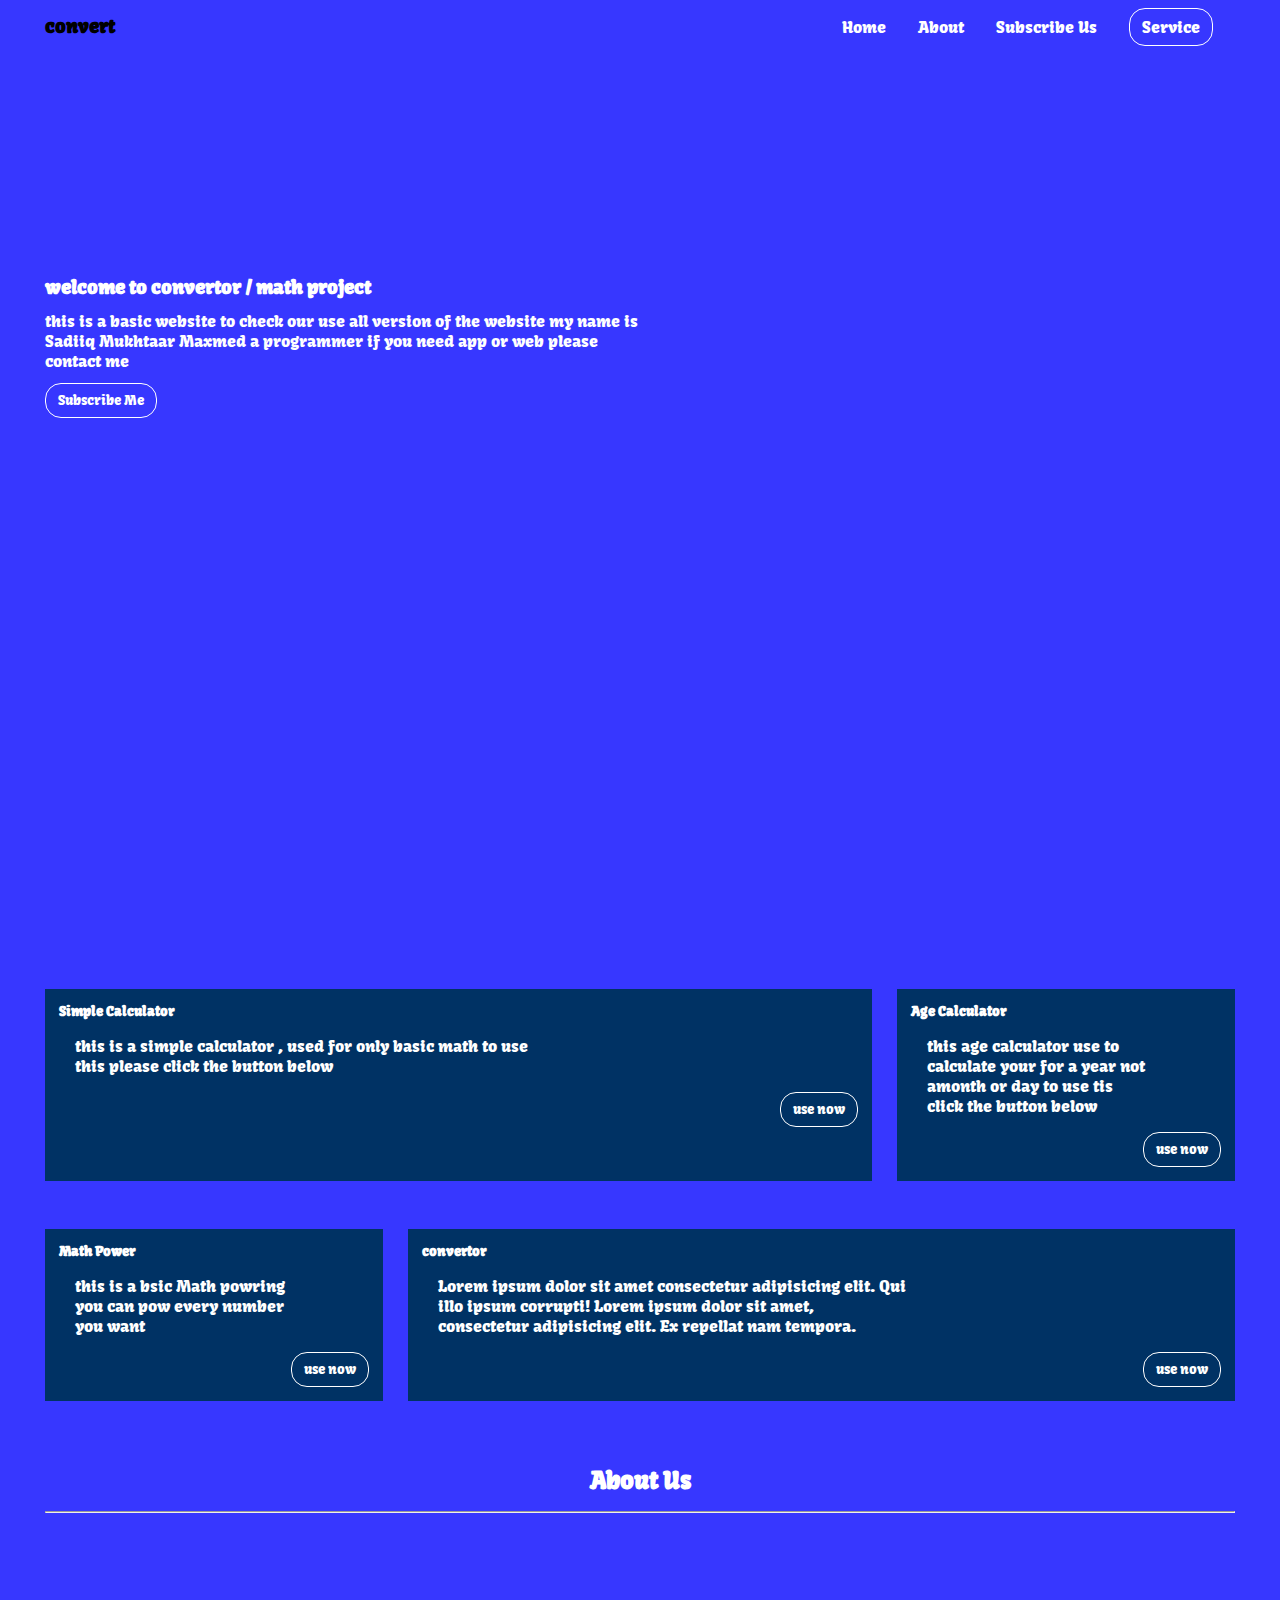
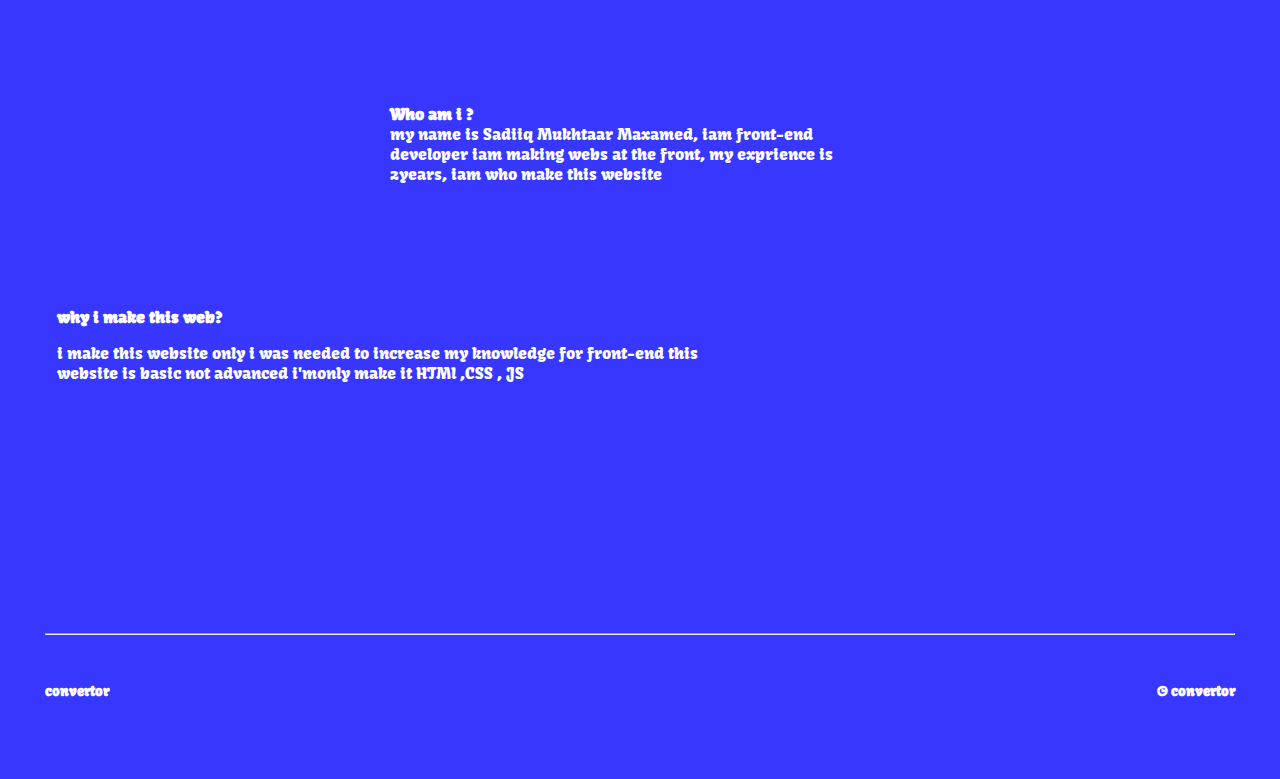
<file: index.html>
<!DOCTYPE html>
<html lang="en">
<head>
    <meta charset="UTF-8">
    <meta name="viewport" content="width=device-width, initial-scale=1.0">
    <link rel="stylesheet" href="style.css">
    <link rel="stylesheet" href="https://cdnjs.cloudflare.com/ajax/libs/font-awesome/6.5.1/css/all.min.css">
    <link rel="preconnect" href="https://fonts.googleapis.com">
    <link rel="preconnect" href="https://fonts.gstatic.com" crossorigin>
    <link href="https://fonts.googleapis.com/css2?family=Kavoon&display=swap" rel="stylesheet">
    <title>Convertor</title>
</head>
<body>
    <!-- header  -->
    <header>
        <div class="logo-container">
            <h3>convert</h3>
        </div>
        <div class="navigation-bar">
            <ul>
                <li><a class="homeBtn" style="cursor: pointer;">Home</a></li>
                <li><a class="aboutBtn" href="#about" style="cursor: pointer;" >About</a></li>
                <li><a class="suscribeUs"  style="cursor: pointer;">Subscribe Us</a></li>
                <li><a class="btnServive" href="#service">Service</a></li>
            </ul>
        </div>
        <div class="burger">
            <i class="fa-solid fa-bars"></i>
        </div>
    </header>

    <div class="intro-container">
        <h3>welcome to convertor / math project</h3>
        <p>this is a basic website to check our use all version of the website 
            my name is Sadiiq Mukhtaar Maxmed a programmer if you need app 
            or web please contact me  
        </p>
        <button class="subscribMe">Subscribe Me</button>
    </div>

    <div class="date-container">
        <p class="p-date1">
            <span class="daySpan"></span>
            <span class="dateSpan"></span>
            <span class="monthSpan"></span>
            <span class="yearSpan"></span>
        </p>
        <p class="p-date2">
            <span class="hourSpan"></span>
            <span class="minuteSpan"></span>
            <span class="secondSpan"></span>
        </p>
    </div>


    <div class="service-container " id="service">
            <div class="simple-calc">
                <h5>Simple Calculator</h5>
                <p>
                    this is a simple calculator , used for only basic math to use this 
                    please click the button below
                </p>
                <button class="simpleCalcBtn Btn">use now</button>
            </div>

            <div class="age-calc">
                <h5>Age Calculator</h5>
                <p>
                    this age calculator use to calculate
                    your for a year not amonth or day
                    to use tis click the button below
                </p>
                <button class="ageCalcBtn Btn">use now</button>
            </div>
    </div>

    <div class="service-container2">
        <div class="math-pow">
            <h5>Math Power</h5>
            <p>
                this is a bsic Math powring you can pow every number you want
            </p>
            <button class="mathPowBtn Btn">use now</button>
        </div>
        <div class="convertor">
            <h5>convertor</h5>
            <p>
               Lorem ipsum dolor sit amet consectetur adipisicing elit. Qui illo ipsum corrupti! 
               Lorem ipsum dolor sit amet, consectetur adipisicing elit. Ex repellat nam tempora. 
            </p>
            <button class="convertorBtn Btn">use now</button>
        </div>
    </div>

    <div class="about-us" id="about">
        <h2>About Us </h2>
        <hr>
        <div class="first-about">
            <!-- <div class="img">
                <img src="img.jpg" alt="" srcset="">
            </div> -->
            <div class="text">
                <h4>Who am i ? </h4>
                <p style="max-width: 500px;">
                    my name is Sadiiq Mukhtaar Maxamed,
                    iam front-end developer iam making webs 
                    at the front, my exprience is 2years, iam who
                    make  this website 
                </p>
            </div>
        </div>
        <div class="second-about" style="padding:12px; margin-top:1rem ;">
            <h4>why i make this web?</h4>
            <p style="max-width: 700px; margin-top:1rem ;">
                i make this website only i was needed to increase my knowledge for
                front-end this website is basic not advanced
                i'monly make it HTMl ,CSS , JS
            </p>
        </div>

        <div class="subscribeUs-container">
            <div class="intro-subscribeUs">
                <h3>subscribe us </h3>
                <div class="cancel" style="cursor: pointer; ">
                    <i class="fa-solid fa-xmark"></i>
                </div>
            </div>
            <p>
                to subscribe us enter this our info and when you finsh click the submit button 
                and we contactr you hurry up 
            </p>
            <div class="form-container">
                <form action="https://formspree.io/f/mleqwlnj"method="POST"> 
                    <label> Name:</label> <br>
                    <input type="text" name="name"><br>
                    <label> Email:</label> <br>
                    <input type="email" name="email"><br>
                    <label>country: </label> <br>
                    <input type="taxt" name="country"><br>
                    <label>Date: </label> <br>
                    <input type="taxt" name="Date" class="DateInp"><br>
                    <button type="submit" class="Btn" style="float: inline-end;">Send</button>
                </form>
            </div>

        </div>


        <hr style="margin-top: 20%;margin-bottom: 3rem;">
        <footer >
            <div class="main-fo0ter"  style="margin-bottom: 4rem;">
                <h5>convertor</h5>
                <h5> &copy; convertor <span class="spanMonthTwo"></span> <span class="spanYearTwo"></span></h5>
            </div>    
        </footer>
    </div>
    <script src="main.js"> 
    </script>
</body>
</html>
</file>
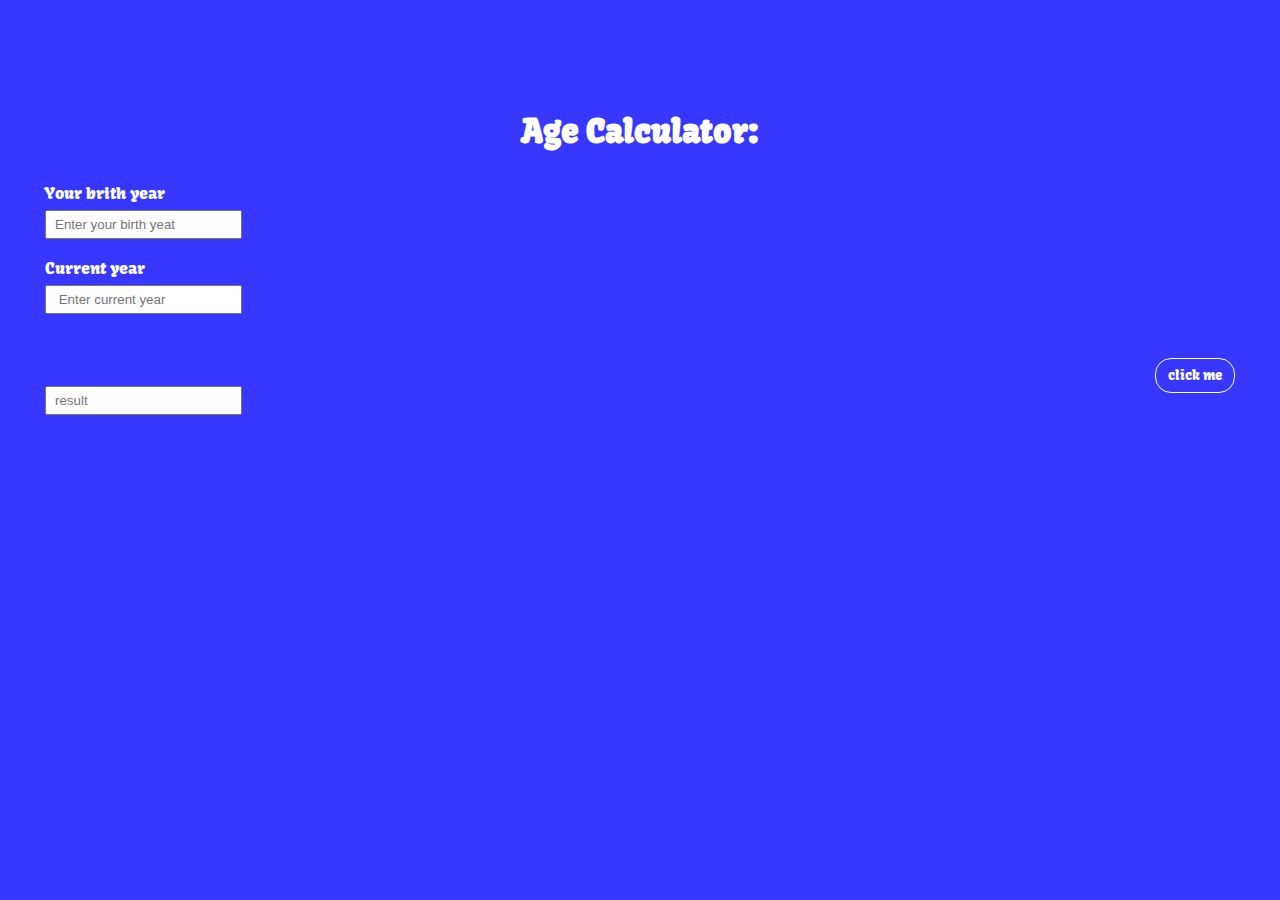
<file: age-calculator.html>
<!DOCTYPE html>
<html lang="en">
<head>
    <meta charset="UTF-8">
    <meta name="viewport" content="width=device-width, initial-scale=1.0">
    <link rel="stylesheet" href="https://cdnjs.cloudflare.com/ajax/libs/font-awesome/6.5.1/css/all.min.css">
    <link rel="preconnect" href="https://fonts.googleapis.com">
    <link rel="preconnect" href="https://fonts.gstatic.com" crossorigin>
    <link href="https://fonts.googleapis.com/css2?family=Kavoon&display=swap" rel="stylesheet">
    <link rel="stylesheet" href="style.css">
    <title>age-calculator</title>
</head>
<body>

    <div class="age-calculator">
        <h1 style="text-align: center; margin: 2rem 0;">Age Calculator: </h1>

        <p for="" style="margin: 7px 0;">Your brith year<p>
        <input type="number" class="brithYear" name="" id="" placeholder="Enter your birth yeat" style="margin-bottom: 12px;">

        <p for="" style="margin: 7px 0;">Current year </p> 
        <input type="number" class="inputCurrentYear" placeholder=" Enter current year" style="margin-bottom: 12px;"><br><br>
        
        <button class="clickMe Btn" style="float:inline-end; margin: 12px 0;">click me </button> <br><br>
        <input type="number" class="result" placeholder="result" > 
    </div>

   

    <script src="age-calculator.js"></script>
</body>
</html>
</file>
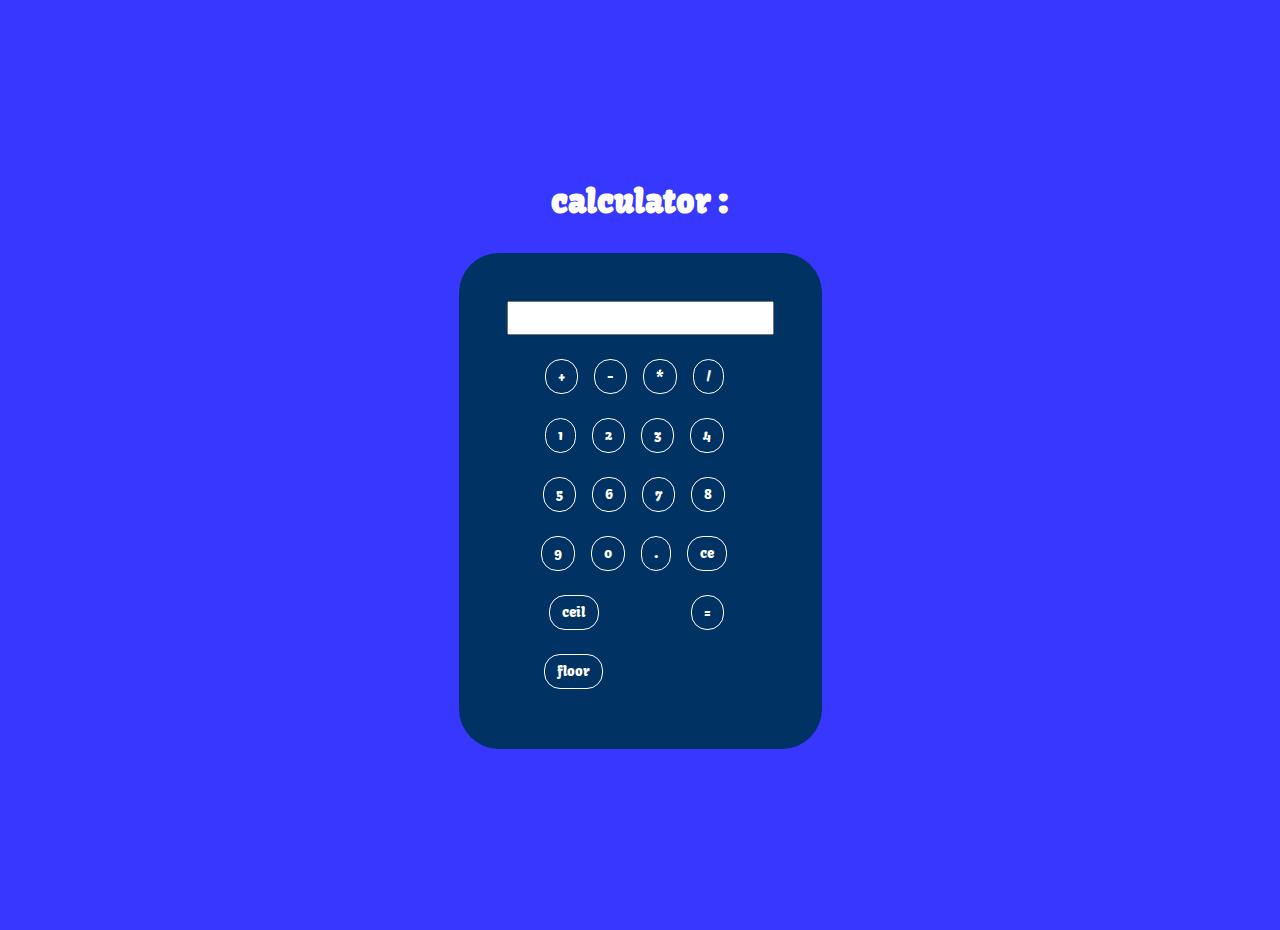
<file: calculator.html>
<!DOCTYPE html>
<html lang="en">
<head>
    <meta charset="UTF-8">
    <meta name="viewport" content="width=device-width, initial-scale=1.0">
    <link rel="stylesheet" href="style.css">
    <link rel="stylesheet" href="https://cdnjs.cloudflare.com/ajax/libs/font-awesome/6.5.1/css/all.min.css">
    <link rel="preconnect" href="https://fonts.googleapis.com">
    <link rel="preconnect" href="https://fonts.gstatic.com" crossorigin>
    <link href="https://fonts.googleapis.com/css2?family=Kavoon&display=swap" rel="stylesheet">
    <title>Calculator</title>
</head>
<body>
    <div class="container-cal">
        <div class="title-cal">
            <h1 style="margin-bottom: 2rem;">calculator : </h1>
        </div>
       <div class="all-button">
        <div >
            <input type="text" class="display-inp" >
        </div>
        <div class="main-calculator">
            <div class="face5">
                <button class="btn" onclick="displayValue('+')"> + </button>
                <button class="btn" onclick="displayValue('-')"> - </button>
                <button class="btn" onclick="displayValue('*')"> * </button>
                <button class="btn" onclick="displayValue('/')"> / </button>
            </div>
            <div class="face1-cal">
                <button class="btn" onclick="displayValue('1')"> 1 </button>
                <button class="btn" onclick="displayValue('2')"> 2 </button>
                <button class="btn" onclick="displayValue('3')"> 3 </button>
                <button class="btn" onclick="displayValue('4')"> 4 </button>
            </div>
            <div class="face2">
                <button class="btn" onclick="displayValue('5')"> 5 </button>
                <button class="btn" onclick="displayValue('6')"> 6 </button>
                <button class="btn" onclick="displayValue('7')"> 7 </button> 
                <button class="btn" onclick="displayValue('8')"> 8 </button>
            </div>
            <div class="face3">
                <button class="btn" onclick="displayValue('9')"> 9 </button>
                <button class="btn" onclick="displayValue('0')"> 0 </button>
                <button class=" btn" onclick="displayValue('.')"> . </button>
                <button class="clearBtn btn"  onclick="clear()"> ce </button>
            </div>

           <div class="flex">
            <div class="face4">
                <button class="btn" onclick="ceil()">ceil</button> <br>
                <button class="btn" onclick="floor()">floor</button>
            </div>
            <div class="face5">
                <button class="btn" onclick="equalTo()">=</button>
            </div>
           </div>
        </div>
       </div>
    </div>
    <script src="calculator.js"></script>
</body>
</html>
</file>
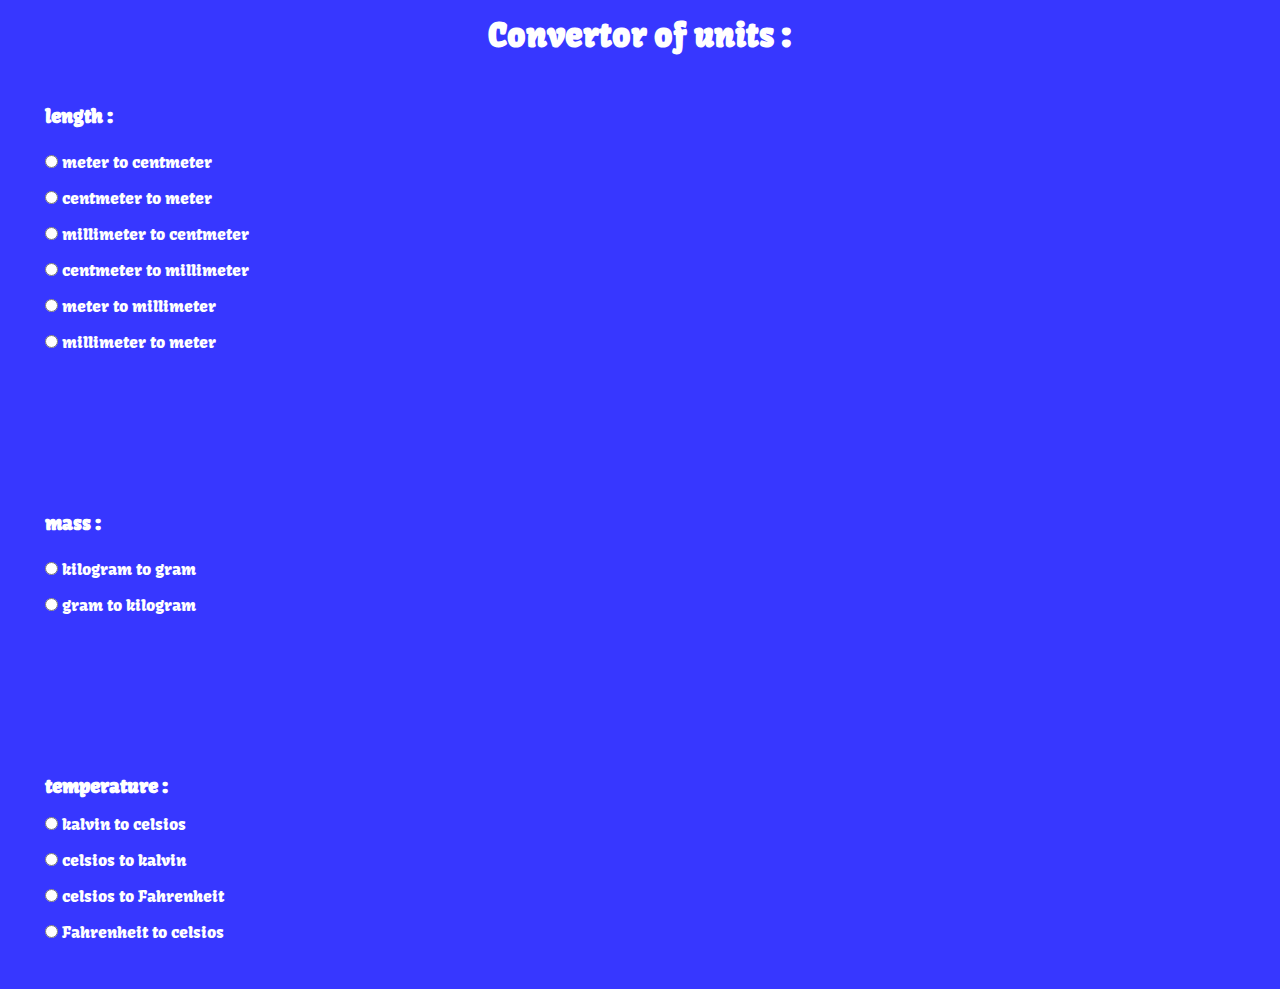
<file: conver-units.html>
<!DOCTYPE html>
<html lang="en">
<head>
    <meta charset="UTF-8">
    <meta name="viewport" content="width=device-width, initial-scale=1.0">
    <meta charset="UTF-8">
    <meta name="viewport" content="width=device-width, initial-scale=1.0">
    <link rel="stylesheet" href="style.css">
    <link rel="stylesheet" href="https://cdnjs.cloudflare.com/ajax/libs/font-awesome/6.5.1/css/all.min.css">
    <link rel="preconnect" href="https://fonts.googleapis.com">
    <link rel="preconnect" href="https://fonts.gstatic.com" crossorigin>
    <link href="https://fonts.googleapis.com/css2?family=Kavoon&display=swap" rel="stylesheet">
    <title>conver-units</title>
</head>
<body>
    <div class="title">
        <h1>Convertor of units : </h1>
    </div>
    <div class="length">
        <h3>length : </h3>
        <div class="meter-to-centimeter">
            <input type="radio" name="" class="radioLengOne"> <span>meter to centmeter</span>
            <div class="divlengOne"> </div>
        </div>
        <div class="centimeter-to-meter all-Radio">
            <input type="radio" name="" class="radioLengTwo"> <span>centmeter to meter </span>
            <div class="divlengTwo"> </div>
        </div>
        <div class="millimeter-to-centimeter all-Radio">
            <input type="radio" name="" class="radioLengThree"> <span>millimeter to centmeter</span>
            <div class="divlengThree"> </div>
        </div>
        <div class="centimeter-to-millimeter all-Radio">
            <input type="radio" name="" class="radioLengFour"> <span>centmeter to millimeter </span>
            <div class="divlengFour"> </div>
        </div>
        <div class="meter-to-millimeter all-Radio">
            <input type="radio" name="" class="radioLengFive"> <span>meter to millimeter </span>
            <div class="divlengFive"> </div>
        </div>
        <div class="millimeter-to-meter all-Radio">
            <input type="radio" name="" class="radioLengSix"> <span>millimeter to meter</span>
            <div class="divlengSix"> </div>
        </div>
    </div>

    <div class="mass">
        <h3>mass : </h3>
        <div class="kilogram-to-gram all-Radio">
            <input type="radio" name="" class="radioMassOne"> <span>kilogram to gram </span>
            <div class="divMassOne"> </div>
        </div>
        <div class="gram-to-kilogram  all-Radio">
            <input type="radio" name="" class="radioMassTwo"> <span>gram to kilogram  </span>
            <div class="divMassTwo"> </div>
        </div>
    </div>

    <div class="tempreture">
        <h3>temperature : </h3>
        <div class="kalvin-to-celsios  all-Radio">
            <input type="radio" name="" class="radioTempOne"> <span>kalvin to celsios   </span>
            <div class="divTempOne"> </div>
        </div>
        <div class="celsios-to-kalvin  all-Radio">
            <input type="radio" name="" class="radioTempTwo"> <span>celsios to kalvin </span>
            <div class="divTempTwo"> </div>
        </div>
        <div class="celsios-to-Fahrenheit  all-Radio">
            <input type="radio" name="" class="radioTempThree"> <span>celsios to Fahrenheit </span>
            <div class="divTempThree"> </div>
        </div>
        <div class="Fahrenheit-to-celsios  all-Radio">
            <input type="radio" name="" class="radioTempFour"> <span>Fahrenheit to celsios </span>
            <div class="divTempFour"> </div>
        </div>
    </div>
    <script src="conver-units.js"></script>
</body>
</html>
</file>
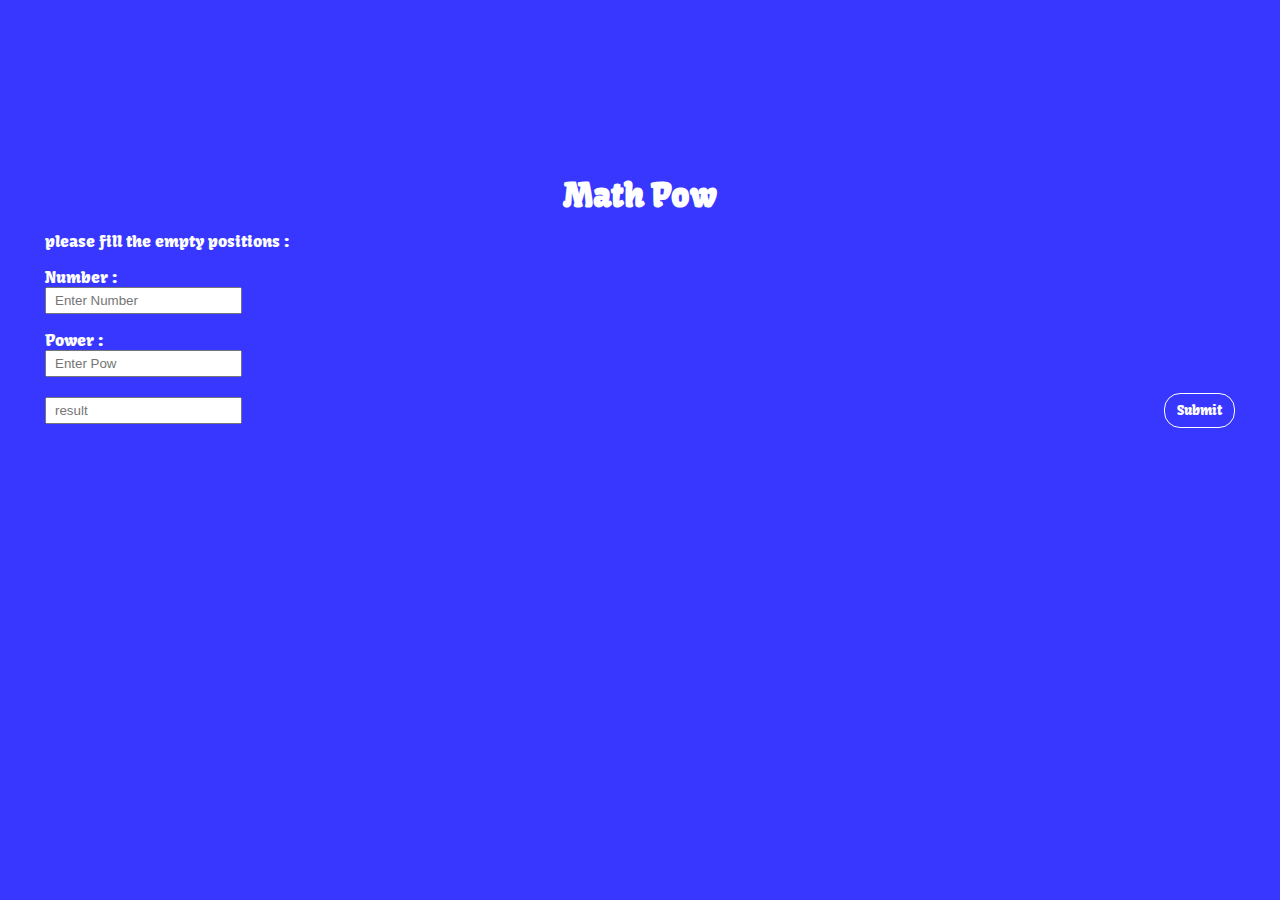
<file: math-pow.html>
<!DOCTYPE html>
<html lang="en">
<head>
    <meta charset="UTF-8">
    <meta name="viewport" content="width=device-width, initial-scale=1.0">
    <link rel="stylesheet" href="style.css">
    <link rel="stylesheet" href="https://cdnjs.cloudflare.com/ajax/libs/font-awesome/6.5.1/css/all.min.css">
    <link rel="preconnect" href="https://fonts.googleapis.com">
    <link rel="preconnect" href="https://fonts.gstatic.com" crossorigin>
    <link href="https://fonts.googleapis.com/css2?family=Kavoon&display=swap" rel="stylesheet">
    <title>Mat Pow</title>
</head>
<body>
    <div class="main-container-math" style="margin-top: 10rem;">
        <h1 style="text-align: center;">Math Pow</h1>
        <p style="margin: 1rem 0;">please fill the empty positions : </p>
        <label for="">Number  : </label><br>
        <input type="number" class="Number" style="margin: 0 0 1rem 0 ;" placeholder="Enter Number "><br>
        <label for="">Power  : </label><br>
        <input type="number" class="power" placeholder="Enter Pow "><br>
        <button class="submit Btn" style="float: inline-end; margin: 1rem 0;" >Submit</button> <br>
        <input type="number" class="result" placeholder="result">
    </div>
    <script src="math-pow.js"></script>
</body>
</html>
</file>
<file: style.css>
*{
    margin: 0;
    padding: 0;
    box-sizing: border-box;
}

:root{
    --primary-color:#3434fffb;
    --secondary-color:#003264;
}

::selection{
    background: #000;
}
body{
    background-color: var(--primary-color);
    color: white;
    font-family: "Kavoon", serif;
    font-weight: 00;
    font-style: normal;
    padding: 15px;
    max-width: 1220px;
    margin: 0 auto;
}

header{
    display: flex;
    justify-content: space-between;
    align-items: center;
}

.navigation-bar ul li {
    display: inline;
    margin: 6px;
}

.burger{
    cursor: pointer;
    color: #000;
}

header h3 {
    color: #000;
}

@media(max-width:991px){

   .navigation-bar{
    position: absolute;
    top: 60px;
    left: 0;
    width: 100%;
    text-align: center;
    background: var(--secondary-color);
    padding: 16px;
    z-index: 2;
    display: none;
   }

   .navigation-bar ul li {
    display: block;
   }

   .navigation-bar.active{
    display: block;
   }

   .btnServive{
    cursor: pointer;
   }

}

@media(min-width:991px){

   .burger{
    display: none;
   }

   .navigation-bar ul li a{
    margin-right: 1rem;
   }

   .btnServive{
    padding: 8px 12px;
    border: 1px solid #fff;
    border-radius:16px;
    cursor: pointer;
}

.btnServive:hover{
    background-color: #fff;
    color: #000;
}

}

.navigation-bar ul li a{
    color: #fff;
    text-decoration: none;
    margin-bottom: 0.5px;
}

.navigation-bar ul li a:hover{
   border-bottom: 2px double #fff;
}


.intro-container{
    margin-top:20%;
    justify-content: center;
    align-items: center;
    height: 51vh;
}

.intro-container h3{
    margin-bottom: 12px;
}

.intro-container button{
    padding: 8px 12px;
    border: 1px solid #fff;
    border-radius:16px;
    cursor: pointer;
    margin-top: 12px;
    color: #fff;
    font-family: "Kavoon", serif;
    font-weight: 00;
    font-style: normal;
    background-color: transparent;
}

.intro-container button:hover{
    background-color: #fff;
    color: #000;
}

.intro-container p {
    max-width: 600px;
}

.date-container{
    display: flex;
    flex-direction: column;
    justify-content: center;
    align-items: center;
    text-align: center;
    margin-bottom: 20% ;
}

@media(min-width:991px){
    .simple-calc{
        background-color: var(--secondary-color);
        padding: 14px;
        flex-grow: 5;
    }
    
    .simple-calc p {
        max-width: 500px;
        padding: 16px;
    }

    .age-calc{
        background-color: var(--secondary-color);
        padding: 14px;
        flex-grow: 1;
    }
    
    .age-calc p{
        max-width: 250px;
        padding: 16px;
    }
    
    .service-container{
        display: flex;
        gap: 25px;
    }
    .convertor{
        background-color: var(--secondary-color);
        padding: 14px;
        flex-grow: 5;
    }
    
    .convertor p {
        max-width: 500px;
        padding: 16px;
    }

    .math-pow{
        background-color: var(--secondary-color);
        padding: 14px;
        flex-grow: 1;
    }
    
    .math-pow p{
        max-width: 250px;
        padding: 16px;
    }
    
    .service-container2{
        display: flex;
        gap: 25px;
        margin-top: 1rem;
    }

    .Btn{
        float: inline-end;
    }


    
}
.Btn{
    padding: 8px 12px;
    border: 1px solid #fff;
    border-radius:16px;
    cursor: pointer;
    color: #fff;
    font-family: "Kavoon", serif;
    font-weight: 00;
    font-style: normal;
    background-color: transparent;
}

.Btn:hover{
    background-color: #fff;
    color: #000;
}

.title-service h2 , .title-service hr {
    text-align: center;
    margin: 1rem 0;
}

.simple-calc{
    background-color: var(--secondary-color);
    padding: 14px;
    margin: 1rem 0 ;
}

.simple-calc p {
    padding: 16px;
}

.age-calc{
    background-color: var(--secondary-color);
    padding: 14px;
    margin: 1rem 0 ;
}

.age-calc p{
    padding: 16px;
}

.convertor{
    background-color: var(--secondary-color);
    padding: 14px;
    margin: 1rem 0 ;
}

.convertor p {
    padding: 16px;
}

.math-pow{
    background-color: var(--secondary-color);
    padding: 14px;
    margin: 1rem 0 ;
}

.math-pow p{
    padding: 16px;
}

.first-about .img{
    background-color: #fff;
    width: 110px;
    height: 90px;
    border-radius: 50%;
    display: flex;
    justify-content: center;
    align-items: center;
}

.first-about img{
    width: 100px;
    height: 80px;
    border-radius: 50%;
}

.first-about {
    display: flex;
    align-items: center;
    justify-content: space-around;
    height: 30vh;
    gap: 1rem;
}

 .about-us hr{
    margin-bottom:6rem;
}
.about-us h2{
    margin-bottom: 1rem;
    text-align: center;
    margin-top: 3rem;
}

@media(max-width:991px){
    .first-about .img, .first-about img {
        display: none;
    }
    .about-us hr{
        margin-bottom: -1rem;
    }
}

@media(min-width:99px){
    .main-fo0ter{
        display: flex;
        justify-content: space-between;
    }
}
@media(max-width:770px){
    .main-fo0ter{
        display: flex;
        justify-content: space-between;

    }
}

.age-calculator{
    margin-top: 6rem;
    height: 60vh;
}

.age-calculator input{
    padding: 5px 8px;
}

.age-calculator input:focus{
    border-color: var(--secondary-color);
    border: 1px solid var(--secondary-color);
}

.subscribeUs-container{
    background-color: var(--secondary-color);
    width: 100%;
    padding: 1.5rem;
    position: absolute;
    top: 80%;
    left: 50%;
    transform: translate(-50% , -50%);
    display: none;
}

.subscribeUs-container p {
    max-width: 600px;
    padding: 2rem;
}

.subscribeUs-container .form-container{
    padding: 2rem;
}

.intro-subscribeUs{
    display: flex;
    justify-content: space-between;
}

.form-container input{
    margin-bottom: 16px;
    padding: 6px 12px;
}

.subscribeUs-container.active{
    display: block;
}
.cancel{
    font-family: "Kavoon", serif;
    font-weight: 00;
    font-style: normal;
}

.main-container-math input{
    padding: 4px 8px;
}


.flex-calc{
    display: flex;   
} 
.container-cal{
    display: flex;
    flex-direction: column;
    justify-content: center;
    align-items: center;
    text-align: center;
    height: 100vh;

}

.all-button{
    background-color: var(--secondary-color);
    padding: 3rem;
    border-radius: 40px;
}
.all-button input{
    margin-bottom: 12px;
    padding: 4px 8px;
    width: 100%;
    font-size: larger;
}
.main-calculator button{
    margin: 12px 12px 12px 0;
}

.btn{
    padding: 8px 12px;
    border: 1px solid #fff;
    cursor: pointer;
    color: #fff;
    font-family: "Kavoon", serif;
    font-weight: 00;
    font-style: normal;
    background-color: transparent;
    margin: 12px 0 0 0;
    border-radius:16px;
}

.btn:hover{
    background-color: #fff;
    color: #000;
}


.title h1 {
    text-align: center;
    margin-bottom: 50px;
}

.All-inp{
    padding: 6px 8px ;
}

.all-Radio{
    margin: 1rem 0 ;
}

.length h3 { 
    margin-bottom: 1.5rem;
}
.mass h3{
    margin-bottom: 1.5rem;
    margin-top: 10rem;
}

.tempreture{
    margin-bottom: 2rem;
    margin-top: 10rem;
}

.flex{
    display: flex;
    justify-content: space-around;
}
</file>
